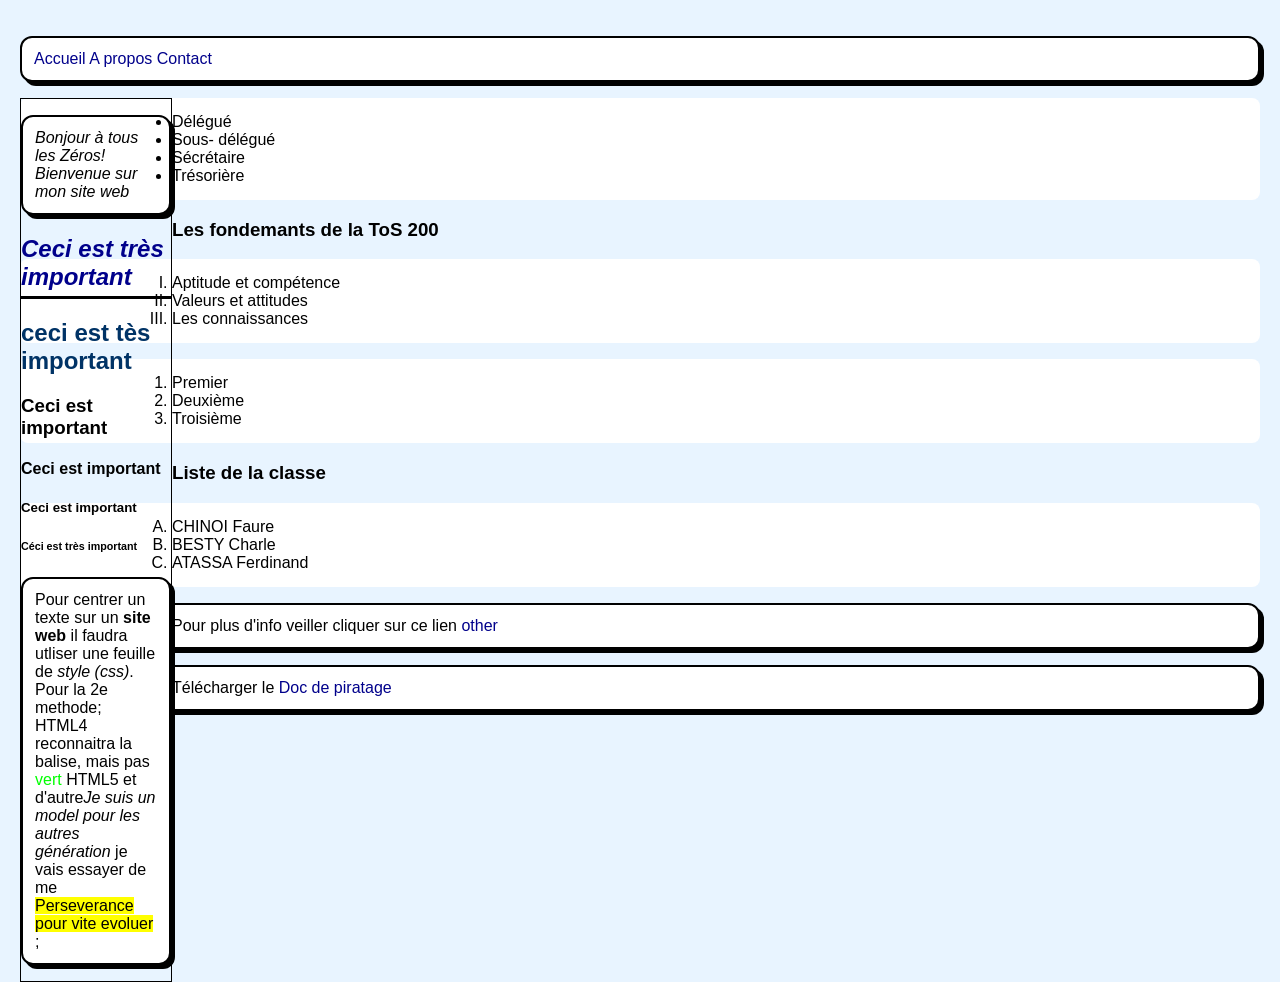
<file: index.html>
<!DOCTYPE html>
<html>
<head>
    <meta charset="utf-8">
    <meta name="viewport" content="width=device-width, initial-scale=1">
    <title></title>
   <link rel="stylesheet" type="text/css" href="style.css" >
    <style>
</style>
</head>
<body>
    <p>  
        <a href="index.html">Accueil</a>
        <a href="about.html">A propos</a>
        <a href="contact.html">Contact</a>
    </p>

<nav>
<p><i>Bonjour à tous les Zéros! <br> Bienvenue sur mon site web </i></p>
<h1><em>Ceci est très important</em></h1>
<h2 class="Cybertruck">ceci est tès important</h2>
<h3>Ceci est important</h3>
<h4 class="Cybertruck">Ceci est important</h4>
<h5>Ceci est important</h5>
<h6 class="Cybertruck">Céci est très important</h6>

<p id="deepl"> Pour centrer un texte sur un <strong> site web</strong> il faudra utliser une feuille de <i> style (css)</i>. Pour la 2e methode; HTML4 reconnaitra la balise, mais pas <span style="color: lime;">vert </span>HTML5 et d'autre<em>Je suis un model pour les autres génération</em> je vais essayer de me <mark>Perseverance pour vite evoluer </mark> ;</p></nav>
<ul>
    <li>Délégué</li>
    <li>Sous- délégué</li>
    <li>Sécrétaire </li>
    <li>Trésorière</li>
</ul>
<h3> Les fondemants de la ToS 200</h3>
<ol type="I">
    <li>Aptitude et compétence</li>
    <li>Valeurs et attitudes</li>
    <li>Les connaissances </li>
</ol>
<ol>
  <li>Premier</li>
  <li>Deuxième</li>
  <li>Troisième</li>
</ol>
<h3>Liste de la classe</h3>
<ol type="A">
  <li>CHINOI Faure</li>
  <li>BESTY Charle</li>
  <li>ATASSA Ferdinand </li>
</ol>

<p> Pour plus d'info veiller cliquer sur ce lien <a href="https://www.kali.org/get-kali/#kali-installer-images" target="_blank" title="Réserver aux Hackeurs"> other </a></p>

<p>Télécharger le <a href="termux-guide.pdf" download="termux-guide.pdf"> Doc de piratage</p>
</body>
</html>
</file>
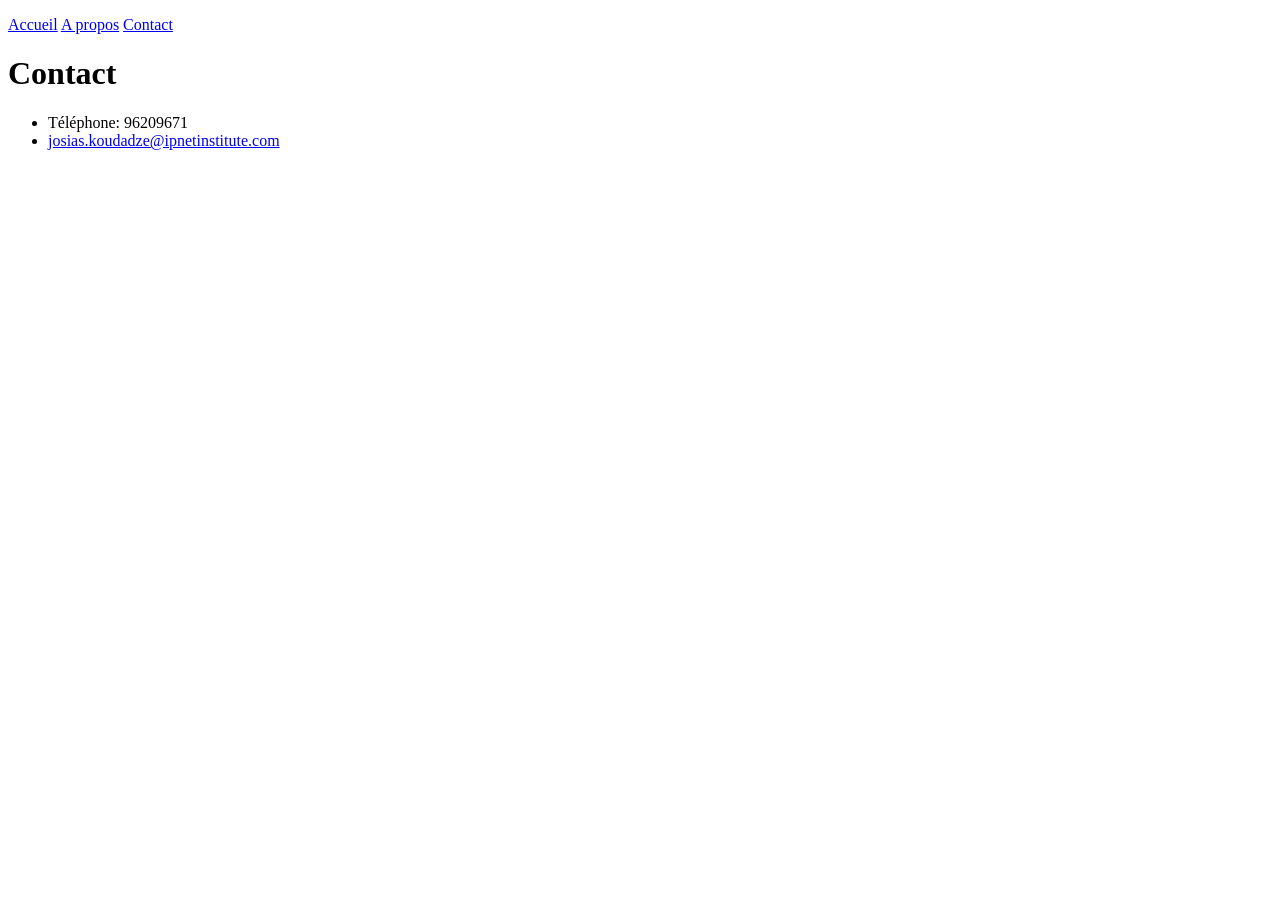
<file: contact.html>
<!DOCTYPE html>
<html>
<head>
    <meta charset="utf-8">
    <meta name="viewport" content="width=device-width, initial-scale=1">
    <title>Contact</title>
</head>
<body>

     <p>
        <a href="../index.html">Accueil</a>
        <a href="../about.html">A propos</a>
        <a href="contact.html">Contact</a>
        
    </p>
    <h1>Contact</h1>
    <ul>
        <li>Téléphone: 96209671</li>
        <li><a href="mailto:josias.koudadze@ipnetinstitute.com">josias.koudadze@ipnetinstitute.com</a></li>
    </ul>

</body>
</html>
</file>
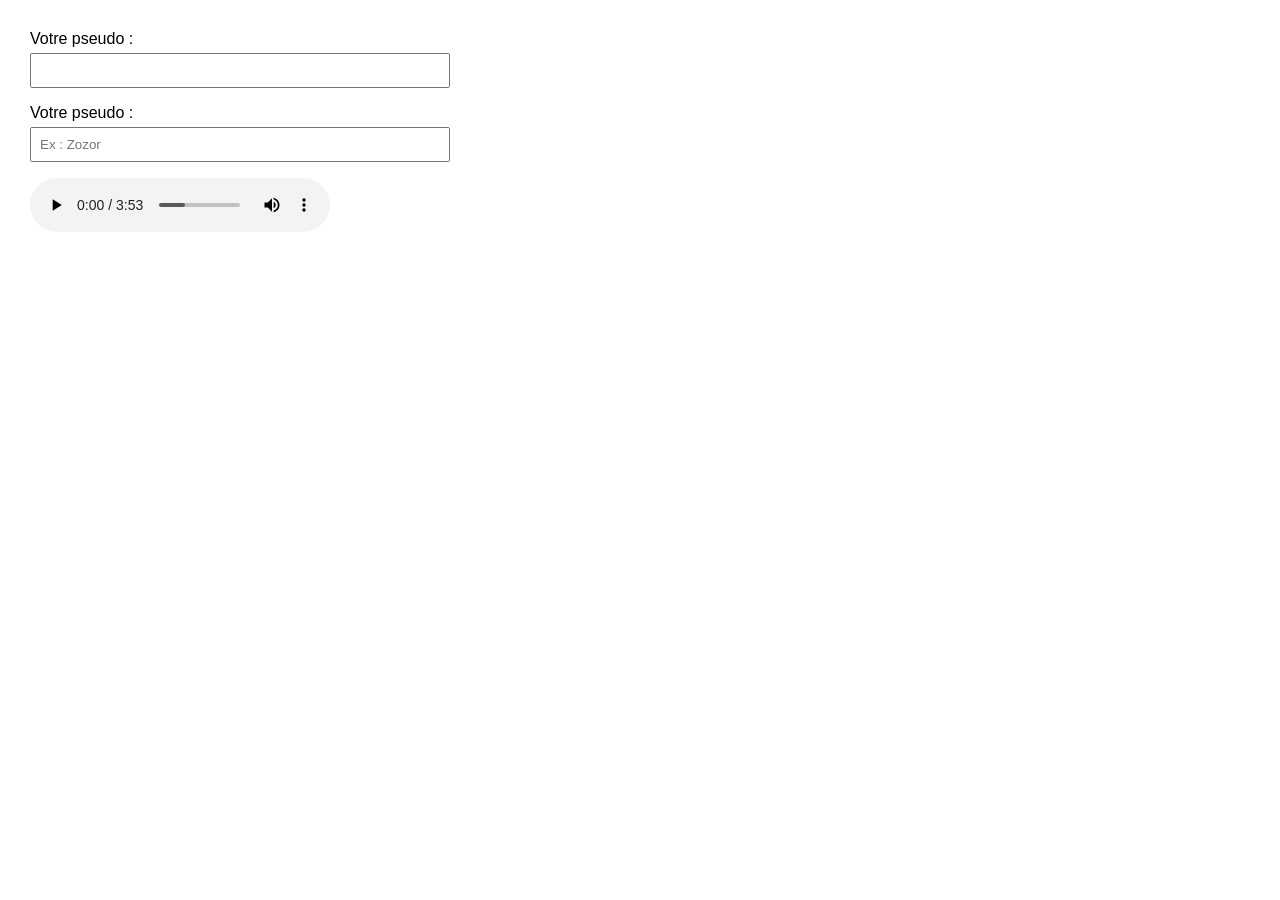
<file: FME.html>
<!DOCTYPE html>
<html lang="fr">
<head>
    <meta charset="UTF-8">
    <meta name="viewport" content="width=device-width, initial-scale=1.0">
    <title>Formulaire</title>
    <link rel="stylesheet" href="formulaire.css">
</head>
<body>
    <form method="post" action="traitement.php">
        <p>
            <label for="pseudo">Votre pseudo :</label>
            <input type="text" name="pseudo" id="pseudo" />
        </p>
    </form>
    <form method="post" action="traitement.php">
        <p>
            <label for="pseudo">Votre pseudo :</label>
            <input type="text" name="pseudo" id="pseudo"
            placeholder="Ex : Zozor" size="30" maxlength="10"/>
        </p>
        <p><audio controls>
           <source src="AUD-20250321-WA0197.mp3" type="audio/mpeg">Ton navigateur ne supporte pas l'audio.</audio></p>
    </form>

</body>
</html>
</file>
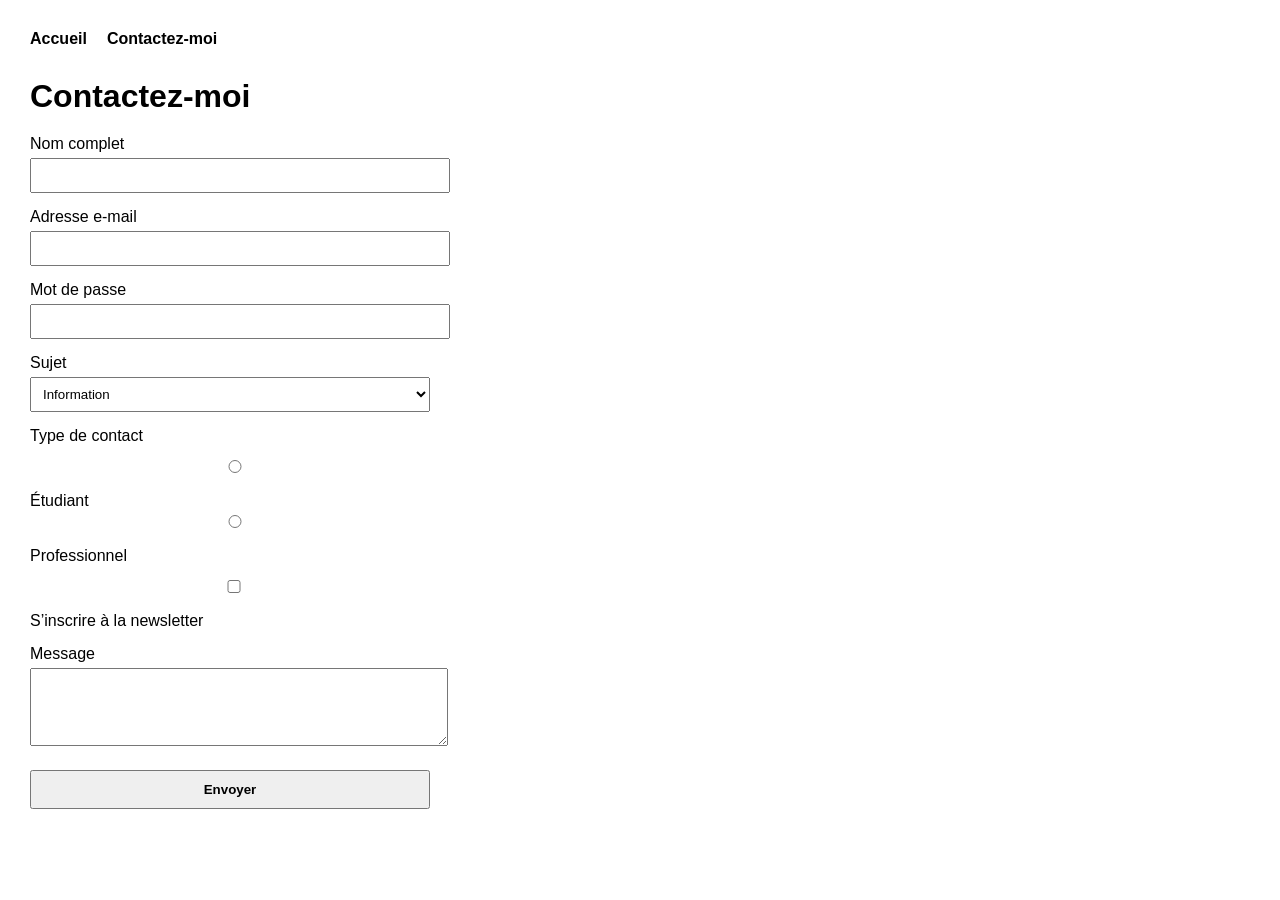
<file: Formulaire.html>
<!DOCTYPE html>
<html lang="fr">
<head>
    <meta charset="UTF-8">
    <title>Contactez-moi</title>
    <link rel="stylesheet" href="formulaire.css">
</head>
<body>

    <!-- Menu de navigation -->
    <nav>
        <ul>
            <li><a href="index.html">Accueil</a></li>
            <li><a href="contact.html">Contactez-moi</a></li>
        </ul>
    </nav>

    <h1>Contactez-moi</h1>

    <form>
        <!-- Nom complet -->
        <label for="nom">Nom complet</label>
        <input type="text" id="nom" name="nom" required>

        <!-- Email -->
        <label for="email">Adresse e-mail</label>
        <input type="email" id="email" name="email" required>

        <!-- Mot de passe -->
        <label for="password">Mot de passe</label>
        <input type="password" id="password" name="password" required>

        <!-- Sujet -->
        <label for="sujet">Sujet</label>
        <select id="sujet" name="sujet">
            <option>Information</option>
            <option>Inscription</option>
            <option>Assistance</option>
        </select>

        <!-- Boutons radio -->
        <label>Type de contact</label>
        <div class="options">
            <input type="radio" id="etudiant" name="type" value="etudiant">
            <label for="etudiant">Étudiant</label>

            <input type="radio" id="professionnel" name="type" value="professionnel">
            <label for="professionnel">Professionnel</label>
        </div>

        <!-- Case à cocher -->
        <div class="options">
            <input type="checkbox" id="newsletter">
            <label for="newsletter">S’inscrire à la newsletter</label>
        </div>

        <!-- Message -->
        <label for="message">Message</label>
        <textarea id="message" name="message" rows="4"></textarea>

        <!-- Bouton -->
        <button type="submit">Envoyer</button>
    </form>

</body>
</html>
</file>
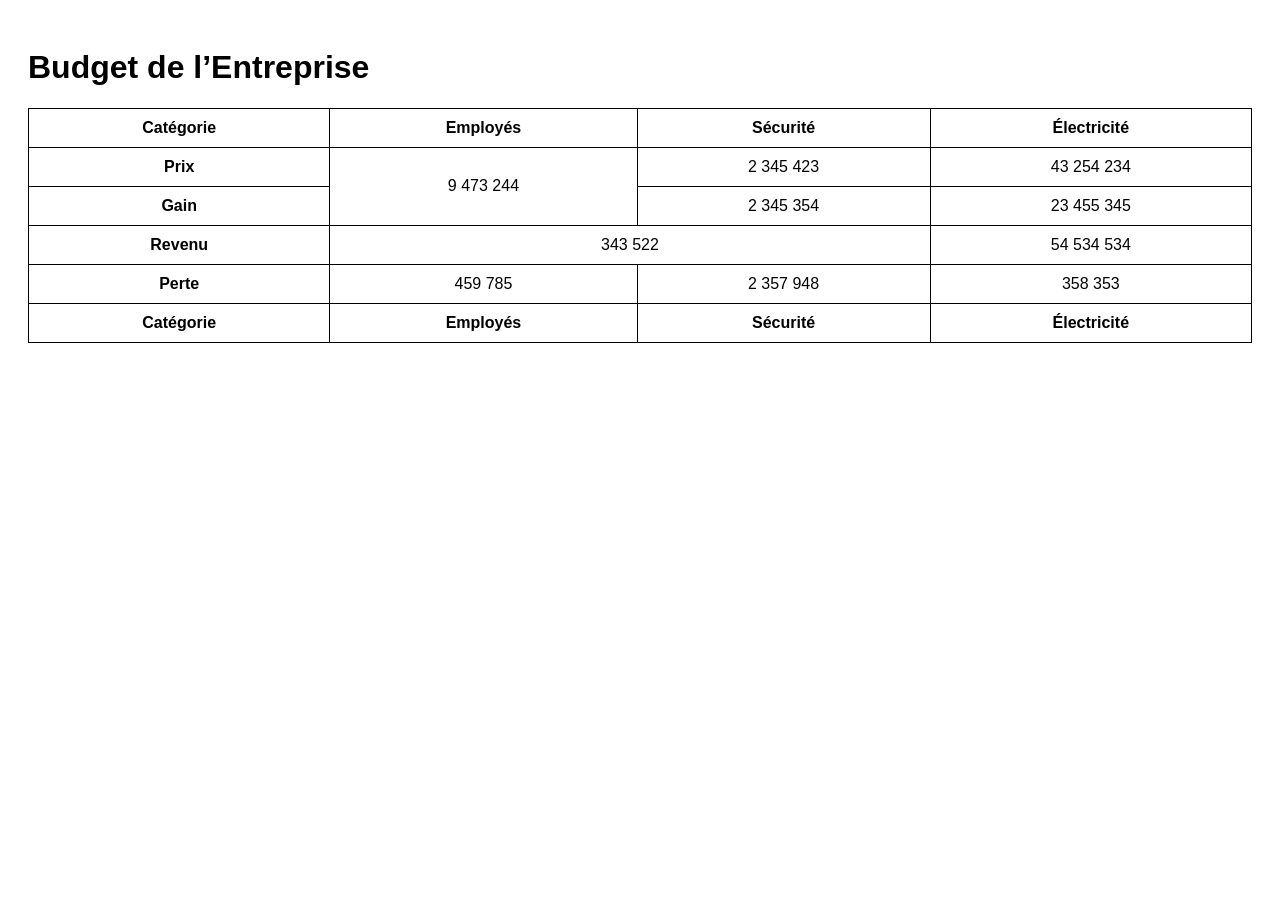
<file: TABLEAU.html>
<!DOCTYPE html>
<html lang="fr">
<head>
    <meta charset="UTF-8">
    <meta name="viewport" content="width=device-width, initial-scale=1.0">
    <title>Budget Entrepreneuriat</title>
    <link rel="stylesheet" href="TABLEAU.css">
</head>
<body>

    <h1>Budget de l’Entreprise</h1>

    <table class="budget-table">
        <thead>
        <tr>
            <th>Catégorie</th>
            <th>Employés</th>
            <th>Sécurité</th>
            <th>Électricité</th>
        </tr>
         </thead>
         <tfoot>
        <tr>
            <th>Catégorie</th>
            <th>Employés</th>
            <th>Sécurité</th>
            <th>Électricité</th>
        </tr>
         </tfoot>
         <tbody>
            <tr>
                <td>Prix</td>
                <td rowspan="2">9 473 244</td>
                <td>2 345 423</td>
                <td>43 254 234</td>
            </tr>

            <tr>
                <td>Gain</td>
                
                <td>2 345 354</td>
                <td>23 455 345</td>
            </tr>

            <tr>
                <td>Revenu</td>
                <td colspan="2">343 522</td>
                
                <td>54 534 534</td>
            </tr>

            <tr class="perte">
                <td>Perte</td>
                <td>459 785</td>
                <td>2 357 948</td>
                <td>358 353</td>
            </tr>
            </tbody>
    </table>

</body>
</html>
</file>
<file: style.css>
/* --- Styles de base du site --- */
body {
    background-color: #e8f4ff;
    background-image: url("https://www.pngall.com/wp-content/uploads/9/Call-of-Duty-Modern-Warfare-Transparent.png");
    background-repeat: no-repeat;
    background-position: right bottom;
    font-family: Arial, sans-serif;
    color: #000;
    margin: 0;
    padding: 20px;
}

/* --- Mise en forme des titres --- */
h1 {
    color: darkblue;
    border-bottom: 3px solid black;
    padding-bottom: 5px;
}

h2 {
    color: #003366;
}

/* --- Mise en forme des paragraphes --- */
p {
    border: 2px solid black;
    padding: 12px;
    border-radius: 12px;
    background-color: white;
    box-shadow: 4px 4px 0px black;
}

/* --- Style personnalisé pour certaines phrases --- */
.important {
    color: red;
    font-weight: bold;
}

#intro {
    color: green;
}

/* --- Listes --- */
ul, ol {
    background: white;
    border-radius: 8px;
    padding: 15px;
}

/* --- Liens --- */
a {
    color: darkblue;
    text-decoration: none;
}

a:hover {
    color: green;
    text-decoration: underline;
}

a:focus {
    background-color: red;
    color: white;
}
/* Apparence au survol des liens */
a:hover {
      color: green;
}
 a:active /* Quand le visiteur clique sur le lien */
 {
      background-color: yellow;
 }
 a:focus /* Quand le visiteur clique sur le lien */
 {
      background-color : red ;
 }
 a:visited /* Quand le visiteur clique sur le lien */
 {
      background-color : red ;
 }
 nav {
     float: left; /* enlever l'espace entre float et les deux-points */
     width: 150px;
    border: 1px solid black;
 }
 section {
     border: 1px solid blue;
 }
   nav
 {
 display: inline-block;
 width: 150px;
 border: 1px solid black;
 }
 section
 {
 display: inline-block;
 border: 1px solid blue;
 }
</file>
<file: formulaire.css>
body {
    font-family: Arial, sans-serif;
    margin: 30px;
}

/* Menu */
nav ul {
    list-style: none;
    padding: 0;
    margin-bottom: 30px;
    display: flex;
    gap: 20px;
}

nav a {
    text-decoration: none;
    font-weight: bold;
    color: #000;
}

/* Titres */
h1 {
    margin-bottom: 20px;
}

/* Formulaire */
form {
    max-width: 400px;
}

/* Organisation verticale */
label {
    display: block;
    margin-top: 15px;
}

input, textarea, select {
    width: 100%;
    padding: 8px;
    margin-top: 5px;
}

/* Options radio / checkbox */
.options {
    margin-top: 10px;
}

/* Bouton */
button {
    margin-top: 20px;
    padding: 10px;
    width: 100%;
    font-weight: bold;
}
</file>
<file: TABLEAU.css>
body {
    font-family: Arial, sans-serif;
    padding: 20px;
}

/* Tableau */
table {
    width: 100%;
    border-collapse: collapse;
}

/* Bordures et cellules */
th, td {
    border: 1px solid #000;
    padding: 10px;
    text-align: center;
}

/* En-tête */
th {
    font-weight: bold;
}

/* Première colonne */
td:first-child {
    font-weight: bold;
}
</file>
